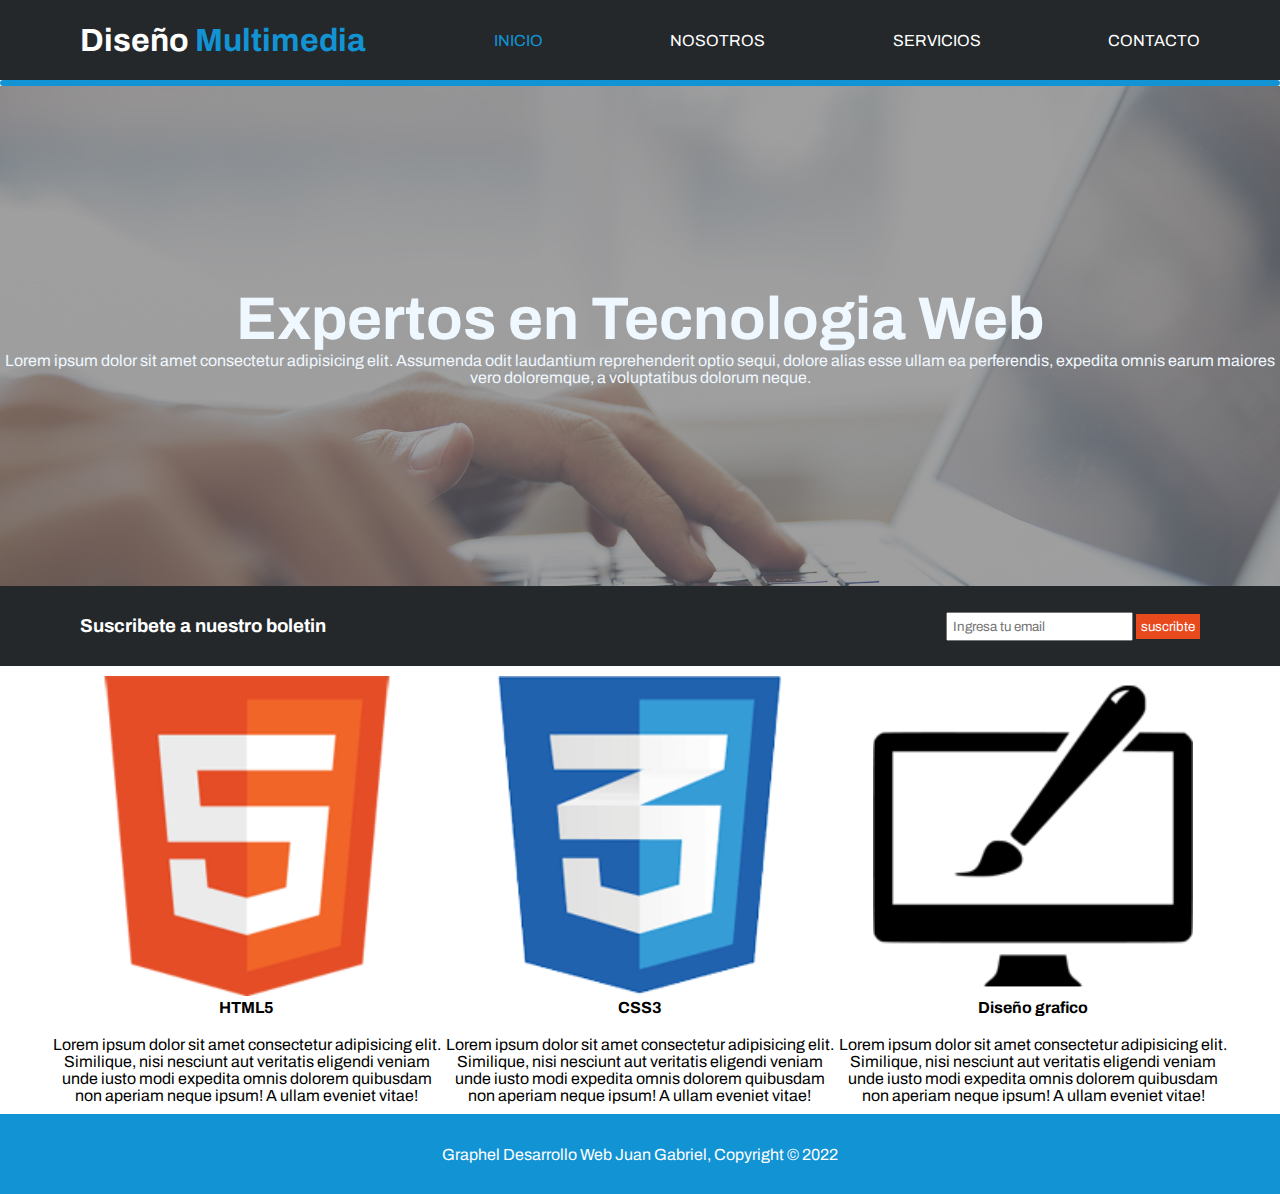
<file: index.html>
<!DOCTYPE html>
<html lang="en">
<head>
    <meta charset="UTF-8">
    <meta http-equiv="X-UA-Compatible" content="IE=edge">
    <meta name="viewport" content="width=device-width, initial-scale=1.0">
    <link rel="stylesheet" href="css/style.css">
    <title>Document</title>
</head>
<body>
    <main>
        <header>
            <h1>Diseño <span>Multimedia</span></h1>
            <a href="index.html"> <span> INICIO</span></a>
            <a href="nosotros.html">NOSOTROS</a>
            <a href="servicios.html">SERVICIOS</a>
            <a href="contacto.html">CONTACTO</a>
        </header>
        <hr>
        <section class="cabecera">
            <h2>Expertos en Tecnologia Web</h2>
            <p>Lorem ipsum dolor sit amet consectetur adipisicing elit. Assumenda odit laudantium reprehenderit optio sequi, dolore alias esse ullam ea perferendis, expedita omnis earum maiores vero doloremque, a voluptatibus dolorum neque.</p>
        </section>
        <section class="formu">
            <h3>Suscribete a nuestro boletin</h3>
            <div class="imput">
                <input type="email" placeholder="Ingresa tu email">
                <button>suscribte</button>
            </div>
        </section>
        <section class="tarjetas">
            <div class="tarjeta1">
                <img src="images/logo_html.png" alt="html5">
                <h4>HTML5</h4>
                <p>Lorem ipsum dolor sit amet consectetur adipisicing elit. Similique, nisi nesciunt aut veritatis eligendi veniam unde iusto modi expedita omnis dolorem quibusdam non aperiam neque ipsum! A ullam eveniet vitae!</p>
            </div>
            <div class="tarjeta2">
                <img src="images/logo_css.png" alt="css3">
                <h4>CSS3</h4>
                <p>Lorem ipsum dolor sit amet consectetur adipisicing elit. Similique, nisi nesciunt aut veritatis eligendi veniam unde iusto modi expedita omnis dolorem quibusdam non aperiam neque ipsum! A ullam eveniet vitae!</p>
            </div>
            <div class="tarjeta3">
                <img src="images/logo_brush.png" alt="Diseño">
                <h4>Diseño grafico</h4>
                <p>Lorem ipsum dolor sit amet consectetur adipisicing elit. Similique, nisi nesciunt aut veritatis eligendi veniam unde iusto modi expedita omnis dolorem quibusdam non aperiam neque ipsum! A ullam eveniet vitae!</p>
            </div>                       
        </section>
        <footer> <p>Graphel Desarrollo Web Juan Gabriel, Copyright  &copy; 2022 </p></footer>
    </main>
    
</body>
</html>
</file>
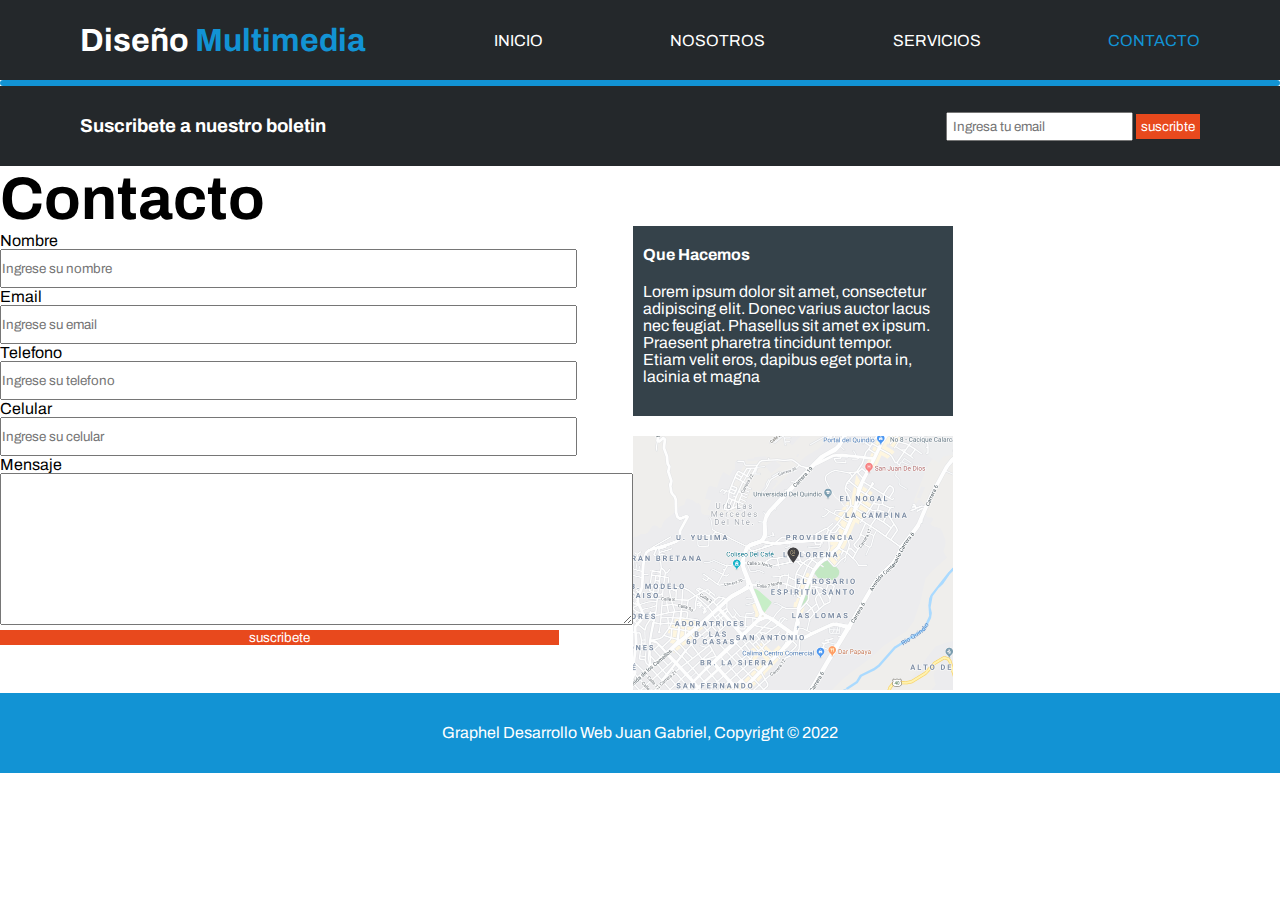
<file: contacto.html>
<!DOCTYPE html>
<html lang="en">
<head>
    <meta charset="UTF-8">
    <meta http-equiv="X-UA-Compatible" content="IE=edge">
    <meta name="viewport" content="width=device-width, initial-scale=1.0">
    <link rel="stylesheet" href="css/style.css">
    <title>Document</title>
</head>
<body>
    <main>
        <header>
            <h1>Diseño <span>Multimedia</span></h1>
            <a href="index.html"> INICIO</a>
            <a href="nosotros.html"> NOSOTROS</a>
            <a href="servicios.html">SERVICIOS</a>
            <a href="contacto.html"><span>CONTACTO</span></a>
        </header>
        <hr>
        <section class="formu">
            <h3>Suscribete a nuestro boletin</h3>
            <div class="imput">
                <input type="email" placeholder="Ingresa tu email">
                <button>suscribte</button>
            </div>
        </section>

        <section class="padre2">
            <section class="formula">
            <h2 class="titu2">Contacto</h2>
                <label>Nombre</label><br>
                <input type="text1" name="nombres" id="nombres" placeholder="Ingrese su nombre"> <br>
                <label>Email</label><br>
                <input type="text2" name="email" id="email" placeholder="Ingrese su email"><br>
                <label>Telefono</label><br>
                <input type="text3" name="telefono" id="telefono" placeholder="Ingrese su telefono"><br>
                <label>Celular</label><br>
                <input type="text4" name="celular" id="celular" placeholder="Ingrese su celular"><br>
                <label>Mensaje</label><br>
                <textarea name="mensaje" id="mensaje" cols="77" rows="10"></textarea><br>
                <button class="boton">suscribete</button>
            </section>
        
       
    <section class= "separar">
            <section class="parrafo33">
            <h4>Que Hacemos</h4>
                    <p>Lorem ipsum dolor sit amet, consectetur
                    adipiscing elit. Donec varius auctor lacus
                    nec feugiat. Phasellus sit amet ex ipsum.
                    Praesent pharetra tincidunt tempor. Etiam
                    velit eros, dapibus eget porta in, lacinia et
                    magna</p>
            </section>

            <div>
                <img src="/images/mapaGoogle.png" alt="mapa">
            </div>
        </section>
    </section>
           
        
       
                     
        
        <footer> <p>Graphel Desarrollo Web Juan Gabriel, Copyright  &copy; 2022 </p></footer>
    </main>
    
</body>
</html>
</file>
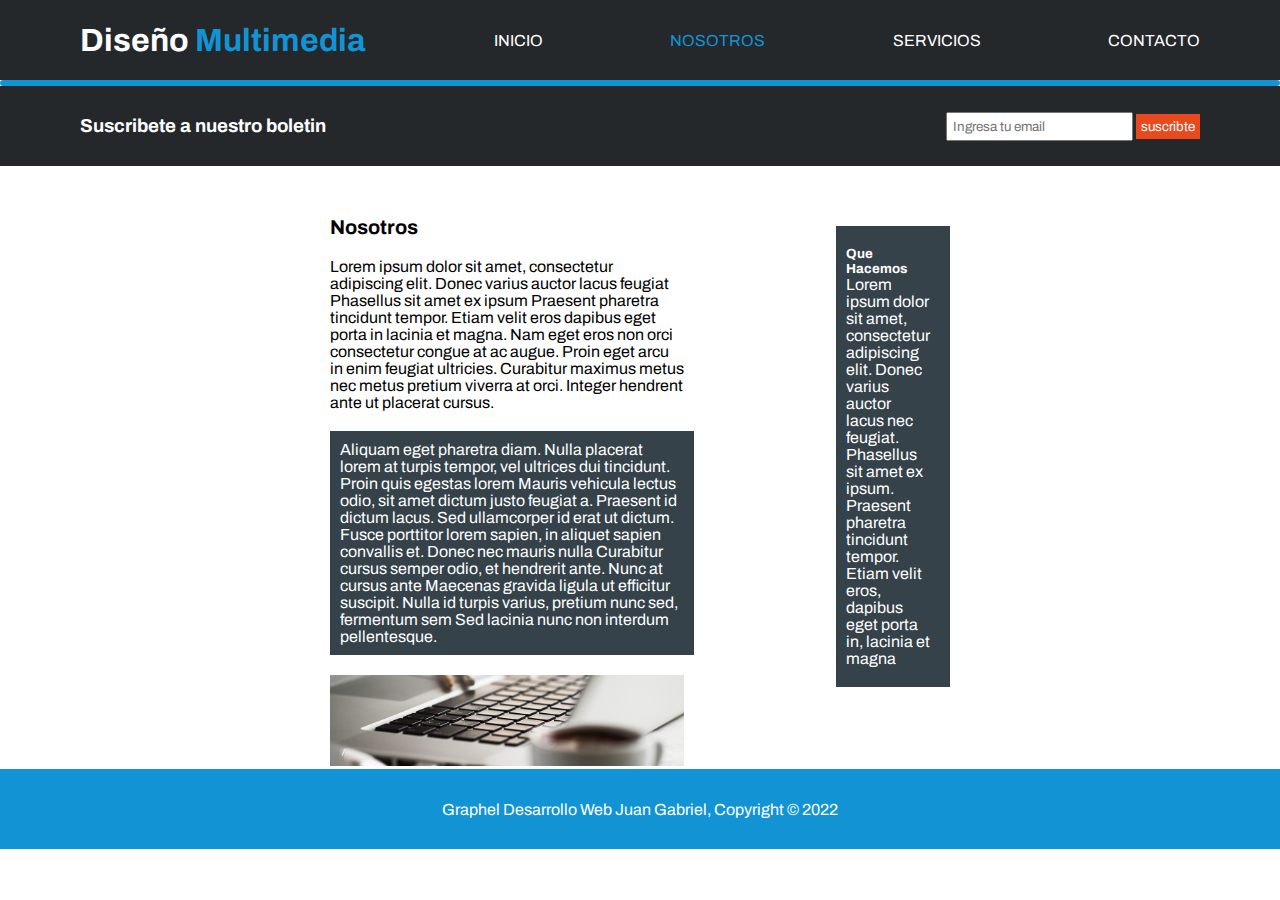
<file: nosotros.html>
<!DOCTYPE html>
<html lang="en">
<head>
    <meta charset="UTF-8">
    <meta http-equiv="X-UA-Compatible" content="IE=edge">
    <meta name="viewport" content="width=device-width, initial-scale=1.0">
    <link rel="stylesheet" href="css/style.css">
    <title>Document</title>
</head>
<body>
    <main>
        <header>
            <h1>Diseño <span>Multimedia</span></h1>
            <a href="index.html"> INICIO</a>
            <a href="nosotros.html"><span> NOSOTROS</span></a>
            <a href="servicios.html">SERVICIOS</a>
            <a href="contacto.html">CONTACTO</a>
        </header>
        <hr>
        <section class="formu">
            <h3>Suscribete a nuestro boletin</h3>
            <div class="imput">
                <input type="email" placeholder="Ingresa tu email">
                <button>suscribte</button>
            </div>
        </section>
        <section class="padre">
        <section class="parrafos">
            
                <h2>Nosotros</h2>
                <p class="p1">Lorem ipsum dolor sit amet, consectetur adipiscing elit. Donec varius auctor lacus feugiat Phasellus sit amet ex ipsum Praesent pharetra tincidunt tempor. Etiam velit eros dapibus eget porta in lacinia et magna. Nam eget eros non orci consectetur congue at ac augue. Proin eget arcu in enim feugiat ultricies. Curabitur maximus metus nec metus pretium viverra at orci. Integer hendrent ante ut placerat cursus.</p>
            
            
                <p class="p2">Aliquam eget pharetra diam. Nulla placerat lorem at turpis tempor, vel ultrices dui tincidunt. Proin

                    quis egestas lorem Mauris vehicula lectus odio, sit amet dictum justo feugiat a. Praesent id dictum
                    
                    lacus. Sed ullamcorper id erat ut dictum. Fusce porttitor lorem sapien, in aliquet sapien convallis et.
                    
                    Donec nec mauris nulla Curabitur cursus semper odio, et hendrerit ante. Nunc at cursus ante
                    
                    Maecenas gravida ligula ut efficitur suscipit. Nulla id turpis varius, pretium nunc sed, fermentum sem
                    
                    Sed lacinia nunc non interdum pellentesque.</p>
           
            
                <img src="/images/891.jpg" alt="891" class="img1">
            
        </section>
            <section class="parrafo3">
                <h5>Que Hacemos</h5>
                <p>Lorem ipsum dolor sit amet, consectetur
                    adipiscing elit. Donec varius auctor lacus
                    nec feugiat. Phasellus sit amet ex ipsum.
                    Praesent pharetra tincidunt tempor. Etiam
                    velit eros, dapibus eget porta in, lacinia et
                    magna</p>
            </section>
        </section>
                     
        
    <footer> <p>Graphel Desarrollo Web Juan Gabriel, Copyright  &copy; 2022 </p></footer>
    </main>

    
</body>
</html>
</file>
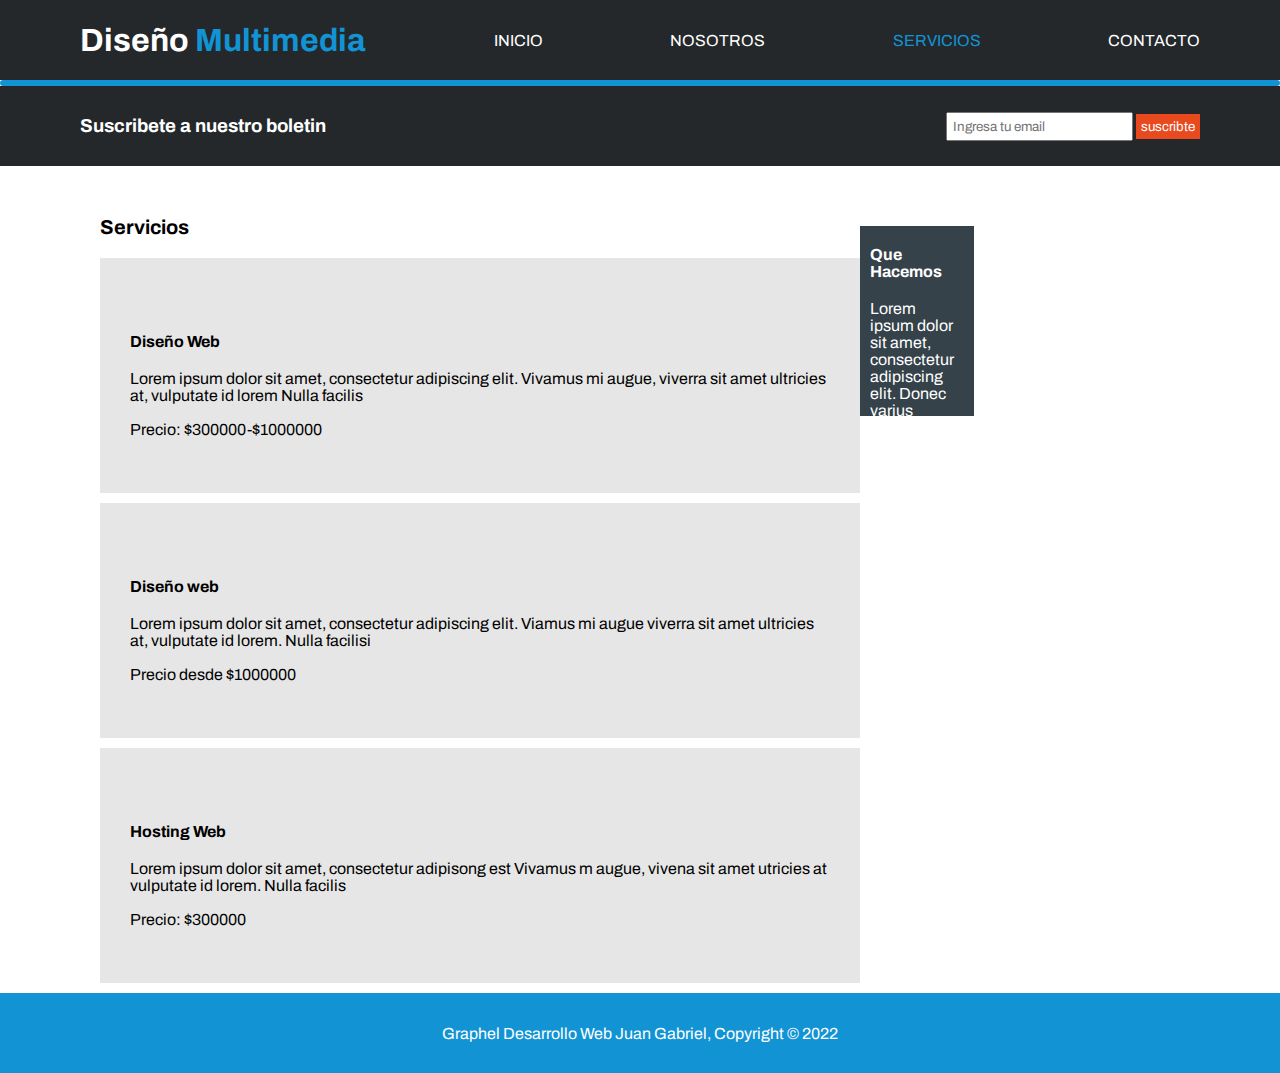
<file: servicios.html>
<!DOCTYPE html>
<html lang="en">
<head>
    <meta charset="UTF-8">
    <meta http-equiv="X-UA-Compatible" content="IE=edge">
    <meta name="viewport" content="width=device-width, initial-scale=1.0">
    <link rel="stylesheet" href="css/style.css">
    <title>Document</title>
</head>
<body>
    <main>
        <header>
            <h1>Diseño <span>Multimedia</span></h1>
            <a href="index.html"> INICIO</a>
            <a href="nosotros.html"> NOSOTROS</a>
            <a href="servicios.html"><span>SERVICIOS</span></a>
            <a href="contacto.html ">CONTACTO</a>
        </header>
        <hr>
        <section class="formu">
            <h3>Suscribete a nuestro boletin</h3>
            <div class="imput">
                <input type="email" placeholder="Ingresa tu email">
                <button>suscribte</button>
            </div>
        </section>
        <section class="padre1">
        <section class="parrafos">
            
                <h2 class="h2">Servicios</h2>
                <div class="p3">
                    <h4 >Diseño Web</h4>
                    <p >Lorem ipsum dolor sit amet, consectetur adipiscing elit. Vivamus mi augue, viverra sit amet ultricies at, vulputate id lorem Nulla facilis <br>
                        <br> Precio: $300000-$1000000</p>
                </div>
                    
            
                <div class="p4">
                <h4>Diseño web</h4>
                <p>Lorem ipsum dolor sit amet, consectetur adipiscing elit. Viamus mi augue viverra sit amet ultricies at, vulputate id lorem. Nulla facilisi <br>

                 <br>Precio desde $1000000 </p>
                    
                </div>


                
                <div class="p5">
                <h4>Hosting Web</h4>
                <p>Lorem ipsum dolor sit amet, consectetur adipisong est Vivamus m augue, vivena sit amet utricies at vulputate id lorem. Nulla facilis <br>

                    <br>Precio: $300000</p>

                </div>
        </section>

            <section class="parrafo33">

                <h4>Que Hacemos</h4>
                <p>Lorem ipsum dolor sit amet, consectetur
                    adipiscing elit. Donec varius auctor lacus
                    nec feugiat. Phasellus sit amet ex ipsum.
                    Praesent pharetra tincidunt tempor. Etiam
                    velit eros, dapibus eget porta in, lacinia et
                magna</p>
            </section>
        </section>
                     
        
        
    </main>
    <footer> 
        <p>Graphel Desarrollo Web Juan Gabriel, Copyright  &copy; 2022 </p>
    </footer>
    
</body>
</html>
</file>
<file: css/style.css>
@import url('https://fonts.googleapis.com/css2?family=Archivo&display=swap');

*{
   padding: 0px;
   margin: 0px;
   font-family: 'Archivo', sans-serif;
}
main{margin: 0 auto;}

h1{
    color: white;
    
}
h2{
    font-size: 60px;
}
span{
    color: rgba(18,147,212,255);
}


header{
    background-color: rgba(36,40,43,255);
    height: 80px;
    padding: 0 80px;
    display: flex;
    justify-content: space-between;
    align-items: center;
}

header a{
    text-decoration: none;
    color: white;
}
hr{
    border:3px solid rgb(18,147,212,255);
    border-radius: 30px;
     
}
.cabecera{
    height: 500px;
    background: url(../images/cabecera.jpg);
    background-size: cover;
    color: aliceblue;
    display: flex;
    justify-content: center;
    align-items: center;
    flex-direction: column;
    text-align: center;
    }
.formu{
    background-color: rgba(36,40,43,255);
    padding: 0 80px;
    display: flex;
    justify-content: space-between;
    height: 80px;
    align-items: center;
    color: white;
}

.imput button {
    padding: 5px;
    background-color: rgba(232,73,29,255);
    color: white;
    border: none;
}

.imput input{
    padding: 5px;
}

.tarjetas{
    display: flex;
    padding: 10px 50px 10px 50px;
    justify-content: space-between;
    align-items: center;
    text-align: center;
}

footer{
    background-color: rgba(18,147,212,255);
    height: 80px;
    display: flex;
    justify-content: center;
    align-items: center;
    color: white;
}

.padre{
    display: flex;
    justify-content: space-around;
    padding: 0 330px;

    
    
}

.p1{
    width: 70%;
    padding-top: 20px;
}

.p2{
    background-color: rgba(53,66,74,255);
    color: white;
    margin: 20px 0 ;
    width: 68%;
    padding: 10px 10px;
}

.img1{
    width: 70%;
}

.parrafo3{
    background-color:rgba(53,66,74,255) ;
    width: 100%;
    height: 25%;
    color: white;
    margin: 60px 0px 0 0;
    padding: 20px 20px 20px 10px;
}

.padre1{
    display: flex;
    justify-content: space-between;
}

.parrafo33{
    background-color:rgba(53,66,74,255) ;
    width: 290px;
    height: 150px;
    color: white;
    margin: 60px 450px 20px 0;
    padding: 20px 20px 20px 10px;
}

.parrafos h2{
font-size: 20px;
margin-top: 50px;
}

.p3{
    width: 700px;
    height: 150px;
    margin: 0 0 10px 100px ;
    padding: 75px 30px 10px 30px ;
    background-color: rgb(230,230,230,255);
}

.p4{
    width: 700px;
    height: 150px;
    margin: 0 0 10px 100px ;
    padding: 75px 30px 10px 30px ;
    background-color: rgb(230,230,230,255);
}

.p5{
    width: 700px;
    height: 150px;
    margin: 0 0 10px 100px ;
    padding: 75px 30px 10px 30px ;
    background-color: rgb(230,230,230,255);

}

.h2{
    margin: 0 100px 20px ;
}


 
input[type='text1']{
   padding: 10px 400px 10px 0;

}

input[type='text2']{
    padding: 10px 400px 10px 0;
 
 }
input[type='text3']{
    padding: 10px 400px 10px 0;
 
}

input[type='text4']{
    padding: 10px 400px 10px 0;
 
}

h4{
    padding-bottom: 20px;
}
.padre2{
    display: flex;
    justify-content: space-around;
}

div img{
    width: 320px;
    
}

.boton{
    width: 559px;
    background-color: rgba(232,73,29,255);
    color: white;
    border: none;

    
}

@media(max-width: 1200px){
    main{width: 992px;}
    .tarjetas{padding: 10px 0px;}
    .padre{padding: 0px;}

    .p3{
       margin-left: 0px;
    }
    .p4{
        margin-left: 0px;
     }
    .p5{
        margin-left: 0px;
     }

    .padre1{
        flex-direction: column;
        align-items: center;
    }
    .parrafos h2{
        margin: 10px 0px;
    }
    .parrafo33{
        width: 400px;
        height: 115px;
        margin: 10px 0px 20px 24px;
    }
    h2 {
        font-size: 20px;
        margin-left: 13px;}

    label{
        margin-left: 13px;
    }
    input[type='text1'] {
        padding: 10px 200px 10px 0;
        margin: 0 0 0 13px;
    }
    input[type='text2'] {
        padding: 10px 200px 10px 0;
        margin: 0 0 0 13px;
    }
    input[type='text3'] {
        padding: 10px 200px 10px 0;
        margin: 0 0 0 13px;
    }
    input[type='text4'] {
        padding: 10px 200px 10px 0;
        margin: 0 0 0 13px;
    }
    textarea{
        margin-left: 13px;
        width: 360px;
    }
    .parrafo33 {
        width: 254px;
        height: 140px;
        margin: 10px 0px 20px 18px;}
    div img {
            width: 284px;
            margin-left: 22px;
        }
    .boton{
        width: 364px;
        margin-left: 13px;
            background-color: rgba(232,73,29,255);
            color: white;
            border: none;
        
            
        }


@media(max-width: 992px){
    main{width: 768px;
    }

    header{
        display: block;
        text-align: center;
    }

    h1{
        margin-bottom: 10px;}

    .tarjeta1 img{
        width: 200px;
    }
    .tarjeta2 img{
        width: 200px;
    }
    .tarjeta3 img{
        width: 200px;
        
    }

    .parrafo3{
        width: auto;
    }
    .img1{
        width: 96%;
    }
    .p1{
        width: 91%;
    }
    .p2{width: 91%;}
            
      
    
        }
@media(max-width: 768px){
        main{width: 600px;}
        h2 {
            font-size: 20px;
            margin-left: 50px;}

        .formu{padding: 0px;}
        .parrafos h2 {
            margin: 10px 42px;
        }
        .p3{
            width: 500px;
            height: 123px;
            margin: 0 0 10px 40px;
            padding: 47px 30px 10px 20px;
        }
        .p4{
            width: 500px;
            height: 123px;
            margin: 0 0 10px 40px;
            padding: 47px 30px 10px 20px;
        }
        .p5{
            width: 500px;
            height: 123px;
            margin: 0 0 10px 40px;
            padding: 47px 30px 10px 20px;
        }
        .tarjeta1 img{
            width: 160px;
        }
        .tarjeta2 img{
            width: 160px;
        }
        .tarjeta3 img{
            width: 160px;
            
        }
        label{
            margin-left: 50px;
        }
        input[type='text1'] {
            padding: 10px 167px 10px 0;
            margin: 0 0 0 50px;
        }
        input[type='text2'] {
            padding: 10px 167px 10px 0;
            margin: 0 0 0 50px;
        }
        input[type='text3'] {
            padding: 10px 167px 10px 0;
            margin: 0 0 0 50px;
        }
        input[type='text4'] {
            padding: 10px 167px 10px 0;
            margin: 0 0 0 50px;
        }
        textarea{
            margin-left: 50px;
            width: 324px;
        }
        .parrafo33 {
            width: 152px;
            height: 223px;
            margin: 10px 0px 20px 18px;}
        div img {
                width: 167px;
                margin-left: 22px;
            }
        
                    
        }
}
</file>
